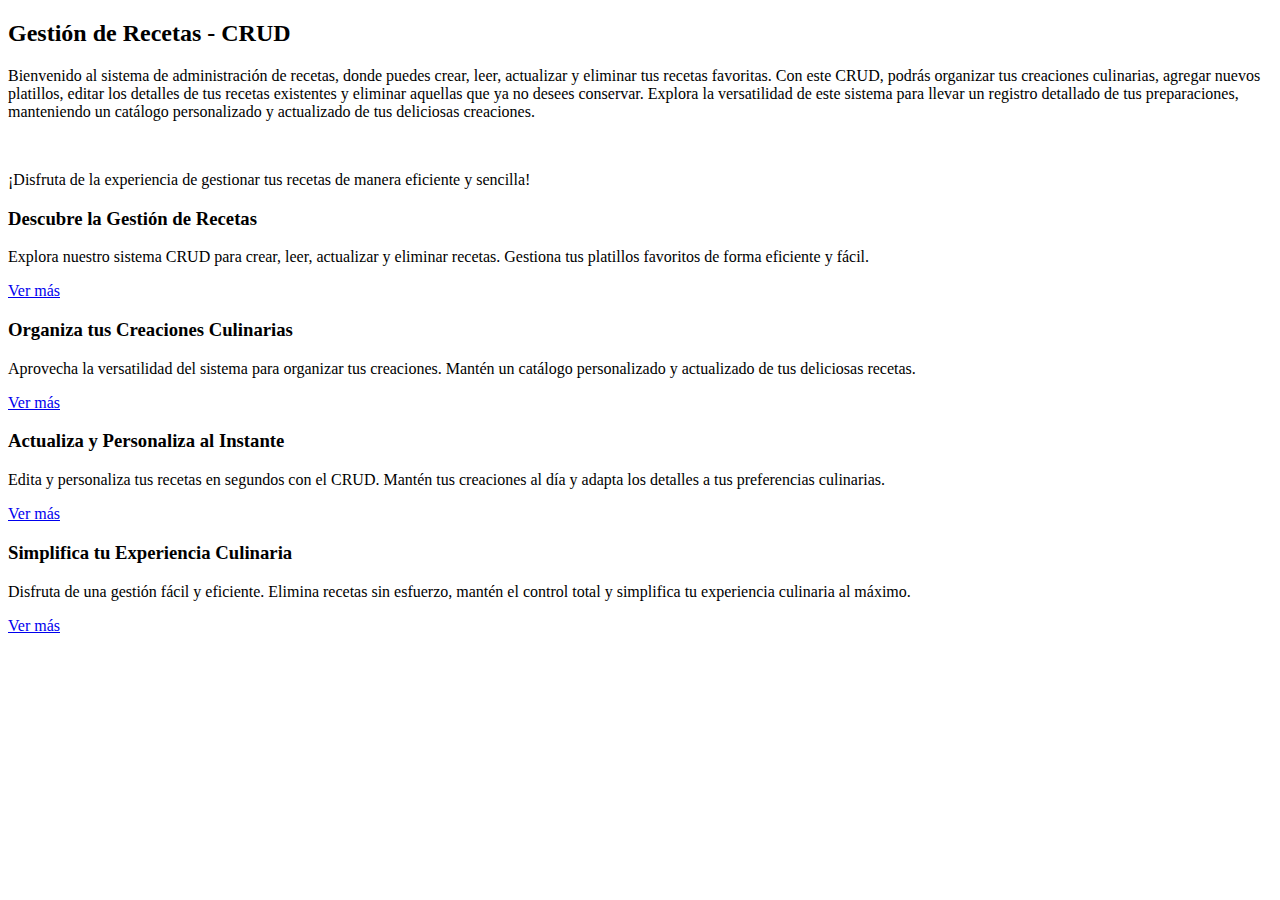
<file: src/main/resources/templates/index.html>
<!DOCTYPE html>
<html lang="es">

<!-- head -->
<head th:include="template.html::head"></head>
<!-- head -->

<body>
    <!-- header -->
    <div th:include="template.html::header"></div>
    <!-- header -->

    <!-- nav -->
    <div th:include="template.html::nav"></div>
    <!-- nav -->

    <!-- main -->
    <main class="main">
        <div class="main__container">
            <section class="section">
            	<h2>Gestión de Recetas - CRUD</h2>
                <p>Bienvenido al sistema de administración de recetas, donde puedes crear, leer, actualizar y eliminar tus recetas favoritas. Con este CRUD, podrás organizar tus creaciones culinarias, agregar nuevos platillos, editar los detalles de tus recetas existentes y eliminar aquellas que ya no desees conservar. Explora la versatilidad de este sistema para llevar un registro detallado de tus preparaciones, manteniendo un catálogo personalizado y actualizado de tus deliciosas creaciones.</p><br>
                <p>¡Disfruta de la experiencia de gestionar tus recetas de manera eficiente y sencilla!</p>
            </section>
            <section>
				<div class="container__grid">
					<div class="grid__column">
                		<h3><i class="fa-solid fa-magnifying-glass" style="color: #03588c;"></i> Descubre la Gestión de Recetas</h3>
                		<p class="column__p">Explora nuestro sistema CRUD para crear, leer, actualizar y eliminar recetas. Gestiona tus platillos favoritos de forma eficiente y fácil.</p>
                		<a href="#" class="column__a">Ver más</a>
					</div>
					<div class="grid__column">
                		<h3><i class="fa-solid fa-folder-tree" style="color: #03588c;"></i> Organiza tus Creaciones Culinarias</h3>
                		<p class="column__p">Aprovecha la versatilidad del sistema para organizar tus creaciones. Mantén un catálogo personalizado y actualizado de tus deliciosas recetas.</p>
                		<a href="#" class="column__a">Ver más</a>
					</div>
					<div class="grid__column">
                		<h3><i class="fa-solid fa-arrows-rotate" style="color: #03588c;"></i> Actualiza y Personaliza al Instante</h3>
                		<p class="column__p">Edita y personaliza tus recetas en segundos con el CRUD. Mantén tus creaciones al día y adapta los detalles a tus preferencias culinarias.</p>
                		<a href="#" class="column__a">Ver más</a>
					</div>
					<div class="grid__column">
                		<h3><i class="fa-solid fa-hand-fist" style="color: #03588c;"></i> Simplifica tu Experiencia Culinaria</h3>
                		<p class="column__p">Disfruta de una gestión fácil y eficiente. Elimina recetas sin esfuerzo, mantén el control total y simplifica tu experiencia culinaria al máximo.</p>
                		<a href="#" class="column__a">Ver más</a>
					</div>
				</div>
			</section>
        </div>
    </main>
    <!-- main -->

    <!-- footer -->
    <div th:include="template.html::footer"></div>
    <!-- footer -->
</body>
</html>
</file>
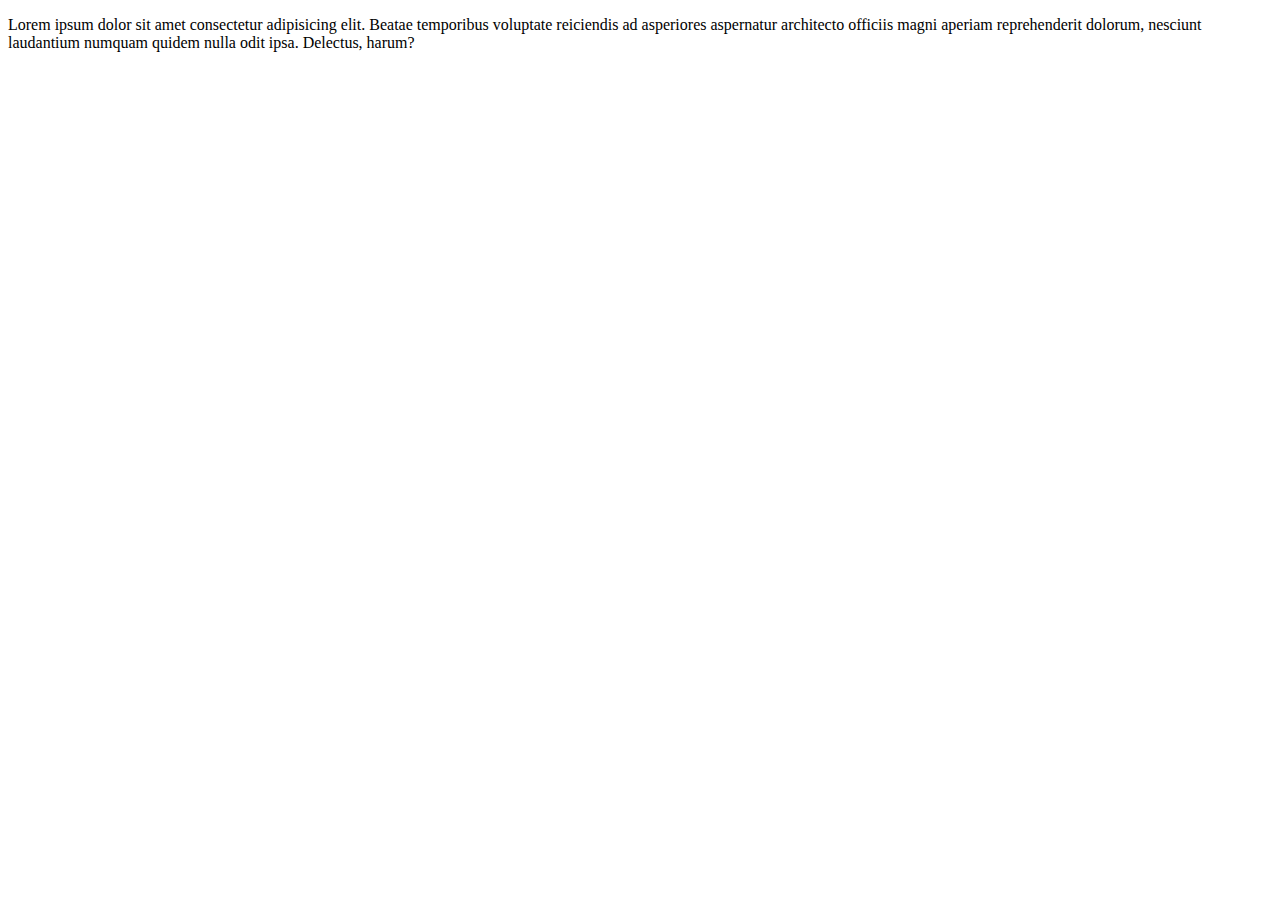
<file: src/main/resources/templates/_BASE.html>
<!DOCTYPE html>
<html lang="es">

<!-- head -->
<head th:include="template.html::head"></head>
<!-- head -->

<body>
    <!-- header -->
    <div th:include="template.html::header"></div>
    <!-- header -->

    <!-- nav -->
    <div th:include="template.html::nav"></div>
    <!-- nav -->

    <!-- main -->
    <main class="main">
        <div class="main__container">
            <section class="section">
                <p>Lorem ipsum dolor sit amet consectetur adipisicing elit. Beatae temporibus voluptate reiciendis ad asperiores aspernatur architecto officiis magni aperiam reprehenderit dolorum, nesciunt laudantium numquam quidem nulla odit ipsa. Delectus, harum?</p>
            </section>
        </div>
    </main>
    <!-- main -->

    <!-- footer -->
    <div th:include="template.html::footer"></div>
    <!-- footer -->
</body>
</html>
</file>
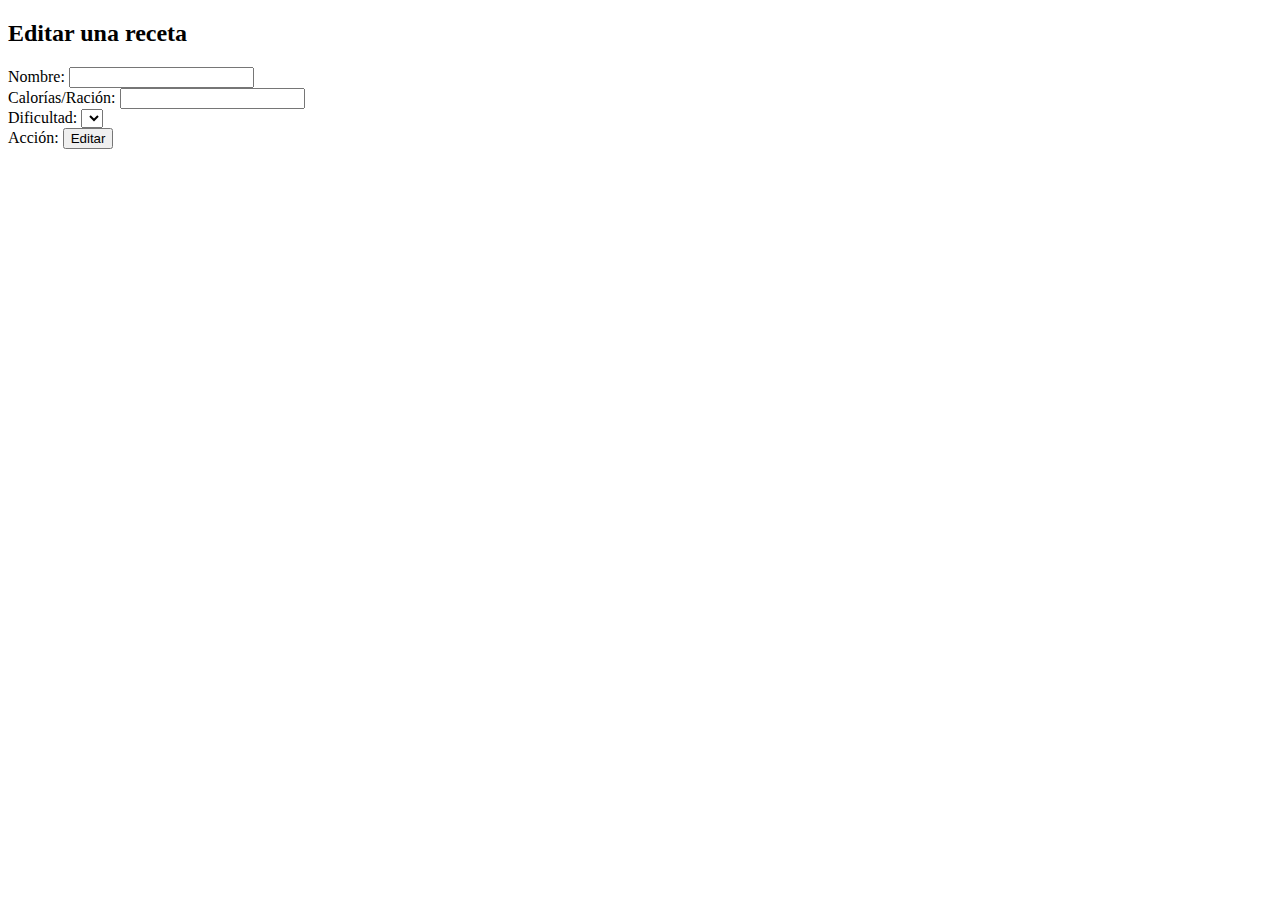
<file: src/main/resources/templates/editar.html>
<!DOCTYPE html>
<html lang="es">

<!-- head -->
<head th:include="template.html::head"></head>
<!-- head -->

<body>
    <!-- header -->
    <div th:include="template.html::header"></div>
    <!-- header -->

    <!-- nav -->
    <div th:include="template.html::nav"></div>
    <!-- nav -->

    <!-- main -->
    <main class="main">
        <div class="main__container">
            <section class="section">
                <h2>Editar una receta</h2>

                <!-- form -->
                <form th:action="@{/editar}" th:object="${receta}" method="post">
					<div class="row">
						<div class="row__column">
							<div style="display: none;" class="form-group">
								<label for="id" class="form-label">Id:</label> 
								<input th:field="*{id}" type="text" class="form-control" id="id" readonly/>
							</div>
							<div class="form-group">
								<label for="nombre" class="form-label">Nombre:</label> 
								<input th:field="*{nombre}" type="text" class="form-control" id="nombre" required>
							</div>
						</div>
						<div class="row__column">
							<div class="form-group">
								<label for="calorias" class="form-label">Calorías/Ración:</label> 
								<input th:field="*{calorias}" type="text" class="form-control" id="calorias" required>
							</div>
						</div>
						<div class="row__column">
							<div class="form-group">
								<label for="dificultad" class="form-label">Dificultad:</label>
								<select th:field="*{dificultad}" class="form-select" name="dificultad" id="dificultad">
    								<option th:each="dificultad : ${dificultades}" th:value="${dificultad.id}" th:text="${dificultad.dificultad}"></option>
								</select>
							</div>
						</div>
						<div class="row__column">
		             		<div class="form-group">
								 <label for="btn" class="form-label">Acción:</label>
		                    	<input class="btn btn-primary" type="submit" value="Editar">
		                    </div>
	                    </div>
	              	</div>
                </form>
				<!-- form -->
            </section>
        </div>
    </main>
    <!-- main -->

    <!-- footer -->
    <div th:include="template.html::footer"></div>
    <!-- footer -->
</body>
</html>
</file>
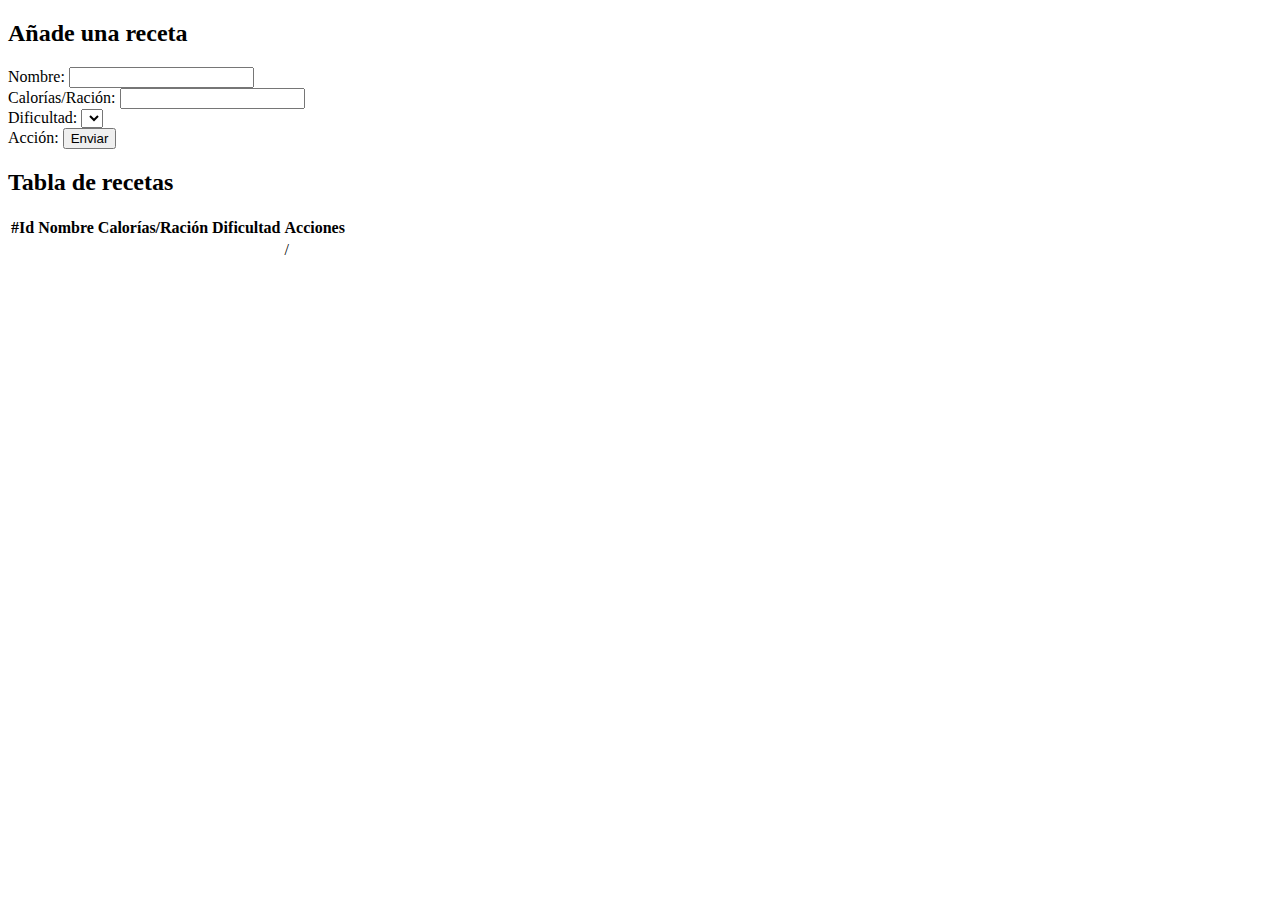
<file: src/main/resources/templates/insertar.html>
<!DOCTYPE html>
<html lang="es">

<!-- head -->
<head th:include="template.html::head"></head>
<!-- head -->

<body>
    <!-- header -->
    <div th:include="template.html::header"></div>
    <!-- header -->

    <!-- nav -->
    <div th:include="template.html::nav"></div>
    <!-- nav -->

    <!-- main -->
    <main class="main">
        <div class="main__container">
            <section class="section">
                <h2>Añade una receta</h2>

                <!-- form -->
                <form th:action="@{/insertar}" th:object="${receta}" method="post">
					<div class="row">
						<div class="row__column">
							<div class="form-group">
								<label for="nombre" class="form-label">Nombre:</label> 
								<input th:field="*{nombre}" type="text" class="form-control" id="nombre" required>
							</div>
						</div>
						<div class="row__column">
							<div class="form-group">
								<label for="calorias" class="form-label">Calorías/Ración:</label> 
								<input th:field="*{calorias}" type="text" class="form-control" id="calorias" required>
							</div>
						</div>
						<div class="row__column">
							<div class="form-group">
								<label for="dificultad" class="form-label">Dificultad:</label>
								<select class="form-select" id="dificultad" name="dificultad">
		                            <option th:each="dificultad : ${dificultades}" th:value="${dificultad.id}" th:text="${dificultad.dificultad}"></option>
		                        </select>
							</div>
						</div>
						<div class="row__column">
		             		<div class="form-group">
								 <label for="btn" class="form-label">Acción:</label>
		                    	<input class="btn btn-primary" type="submit" value="Enviar">
		                    </div>
	                    </div>
	              	</div>
                </form>
				<!-- form -->
            </section>
            <section class="section">
				<h2>Tabla de recetas</h2>

                <!-- table -->
				<table class="table">
					<thead>
						<tr>
			    			<th>#Id</th>
							<th>Nombre</th>
							<th>Calorías/Ración</th>
							<th>Dificultad</th>
							<th>Acciones</th>
			  			</tr>
					</thead>
					<tbody>
						<tr th:each="elemento : ${recetas}">
							<td scope="col" th:text="${'#' + elemento.id}"></td>
							<td th:text="${elemento.nombre}"></td>
							<td th:text="${elemento.calorias + ' cal'}"></td>
							<td th:text="${elemento.dificultad.dificultad}"></td>
							<td>
								<a th:href="'/editar/' + ${elemento.id}"><i class="fa-solid fa-pen-to-square"></i></a> / 
								<a th:href="'/borrar/' + ${elemento.id}"><i class="fas fa-trash"></i></a>
							</td>
						</tr>
					</tbody>
				</table>
				<!-- table -->
			</section>
        </div>
    </main>
    <!-- main -->

    <!-- footer -->
    <div th:include="template.html::footer"></div>
    <!-- footer -->
</body>
</html>
</file>
